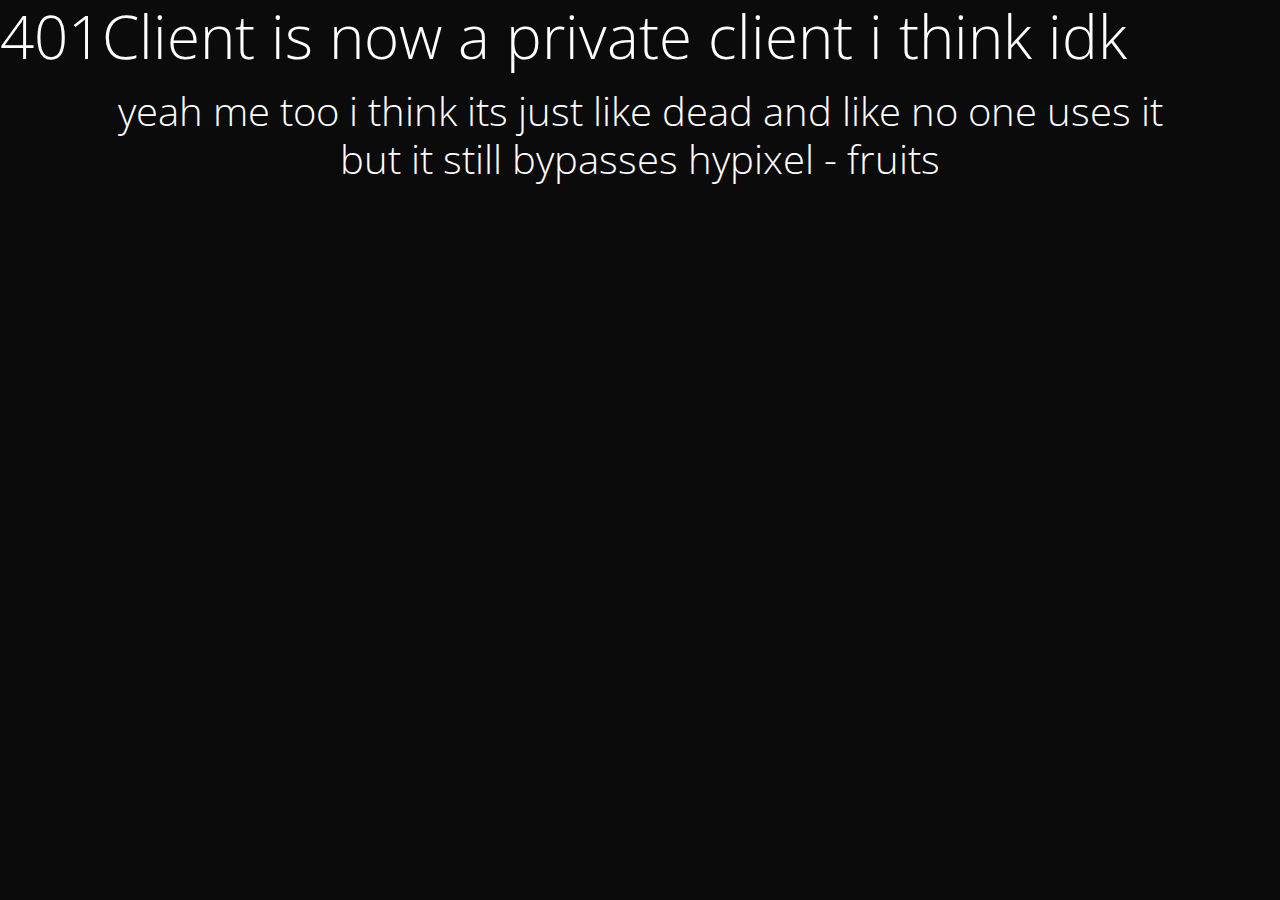
<file: index.html>
<!DOCTYPE html>
<html>
<head>
	<meta charset="utf-8">
    <title> 401 Client | Minecraft Cheats</title>
    <link rel="shortcut icon" type="image/jpg" href="assets/favicon.jpeg"/>
    <meta name="viewport" content="width=device-width, initial-scale=1.0">
    <link rel="stylesheet" href="https://cdnjs.cloudflare.com/ajax/libs/font-awesome/6.0.0-beta2/css/all.min.css" integrity="sha512-YWzhKL2whUzgiheMoBFwW8CKV4qpHQAEuvilg9FAn5VJUDwKZZxkJNuGM4XkWuk94WCrrwslk8yWNGmY1EduTA==" crossorigin="anonymous" referrerpolicy="no-referrer" />
    <link rel="stylesheet" href="style.css">
    <meta content="401Client" property="og:title" />
    <meta content="the future of hack clients" property="og:description" />
    <meta content="#990000" data-react-helmet="true" name="theme-color" />
</head>
<body style="background-color: #0c0b0b;">
	<h1>401Client is now a private client i think idk</h1>
    <h2>yeah me too i think its just like dead and like no one uses it
        <br> but it still bypasses hypixel - fruits
    </h2>
	</body>
</html>
</file>
<file: style.css>
@import url('https://fonts.googleapis.com/css2?family=Open+Sans:wght@300;400&display=swap');

:root {
	--primary-color: #3a4052;
}

* {
	box-sizing: border-box;
	margin: 0;
	padding: 0;	
}

html {
	scroll-behavior: smooth;
}

body {
	font-family: 'Open Sans', sans-serif;
	line-height: 1.5;
}

a {
	text-decoration: none;
	color: var(--primary-color);
}

h1 {
	font-weight: 300;
	font-size: 60px;
	line-height: 1.2;
	margin-bottom: 15px;
	color: white;
}

h2 {
	font-weight: 300;
	font-size: 40px;
	line-height: 1.2;
	margin-bottom: 15px;
	text-align: center;
	color: white;
}

.showcase {
	height: 100vh;
	display: flex;
	align-items: center;
	justify-content: center;
	text-align: center;
	color: #fff;
	padding: 0 20px;
}

.video-container {
	position: absolute;
	top: 0;
	left: 0;
	width: 100%;
	height: 100%;
	overflow: hidden;
	background: var(--primary-color) url('./https://traversymedia.com/downloads/cover.jpg') no-repeat center
		center/cover;
}

.video-container video {
	min-width: 100%;
	min-height: 100%;
  position: absolute;
	top: 50%;
	left: 50%;
	transform: translate(-50%, -50%);
	object-fit: cover;
}

.video-container:after {
	content: '';
	z-index: 1;
	height: 100%;
	width: 100%;
	top: 0;
	left: 0;
	background: rgba(0, 0, 0, 0.5);
	position: absolute;
}

.left {
	float: left;
	padding: 10px;
	z-index: 2;
}

.content {
	z-index: 2;
	
}

.btn {
	display: inline-block;
	padding: 10px 30px;
	background: var(--primary-color);
	color: #fff;
	border-radius: 5px;
	border: solid #fff 1px;
	margin-top: 25px;
	opacity: 0.7;
}

.btn:hover {
	transform: scale(0.98);
}

#about {
	padding: 40px;
	text-align: center;
}

#about p {
	font-size: 1.2rem;
	max-width: 600px;
	margin: auto;
}

#about h2 {
	margin: 30px 0;
	color: var(--primary-color);
}

.social a {
	margin: 0 5px;
}

.main-panel {
  position: absolute;
  top: 50%;
  left: 50%;
  -ms-transform: translate(-50%, -50%);
  transform: translate(-50%, -50%);

  animation: fadeInAnimation ease 1.5s;
  animation-iteration-count: 1;
  animation-fill-mode: forwards;
  animation-duration: 0.8s;
}

.fard {
	display: inline-block;
	background-color: black;
	width: 600px;
	height: 200px;
	border: 5px solid black;
	padding: 30px;
	margin: 10px;
}

.ratingfartman {
	display: inline-block;
	background-color: black;
	width: 400px;
	height: 450px;
	border: 5px solid black;
	padding: 30px;
	margin: 10px;
	text-align: center;
	align-items: center;
}

.center{
	text-align: center;
	align-items: center;
	display: inline-block;
}

.textinFard {
	color: #fff;
}


#donate {
	padding: 40px;
	text-align: center;
}

#donate p {
	font-size: 1.2rem;
	max-width: 600px;
	margin: auto;
}

footer {
	text-align: center;
	padding: 3px;
	background-color: #0c0b0b;
	color: white;
  }
</file>
